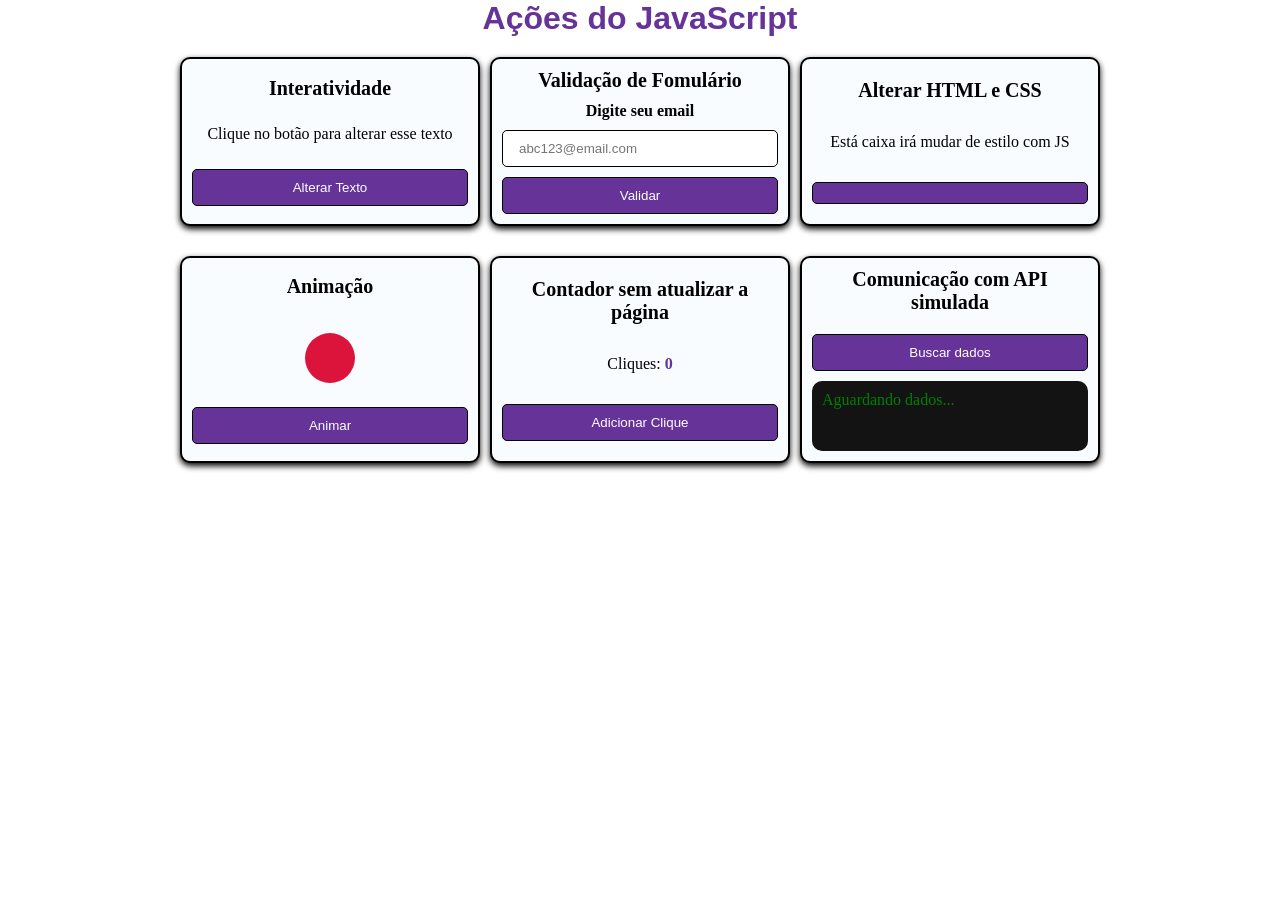
<file: index.html>
<!DOCTYPE html>
<html lang="pt-br">
<head>
    <meta charset="UTF-8">
    <meta name="viewport" content="width=device-width, initial-scale=1.0">
    <title>Ações JavaScript</title>
    <link rel="stylesheet" href="style.css">
</head>
<body>
    <h1>Ações do JavaScript</h1>
    <div class="container">
        <div class="flex">
            <!-- Ações de manipulação do DOM -->
            <div class="card">
                <h2>Interatividade</h2>
                <p id="mensagem">Clique no botão para alterar esse texto</p>
                <button onclick="AlterarTexto()">Alterar Texto</button>
            </div>
            <div class="card">
                <h2>Validação de Fomulário</h2>
                <label for="email">Digite seu email</label>
                <input type="email" id="email" placeholder="abc123@email.com">
                <p id="email-resultado"></p>
                <button onclick="ValidarEmail()">Validar</button>
            </div>
            <div class="card">
                <h2>Alterar HTML e CSS</h2>
                <div id="caixa" class="caixa-estilo">Está caixa irá mudar de estilo com JS</div>
                <button onclick="AlterarEstilo()" id="botao"></button>
            </div>
            <div class="card">
                <h2>Animação</h2>
                <div id="bolinha" class="bolinha inicio"></div>
                <button onclick="AnimarBolinha()">Animar</button>
            </div>
            <div class="card">
                <h2>Contador sem atualizar a página</h2>
                <p>Cliques: <span id="contador" class="contador">0</span></p>
                <button onclick="ContarClique()">Adicionar Clique</button>
            </div>
            <div class="card">
                <h2>Comunicação com API simulada</h2>
                <button onclick="BuscarDados()">Buscar dados</button>
                <div id="resposta-api" class="api">Aguardando dados...</div>
            </div>
        </div>
    </div>
    <script src="script.js"></script>
</body>
</html>
</file>
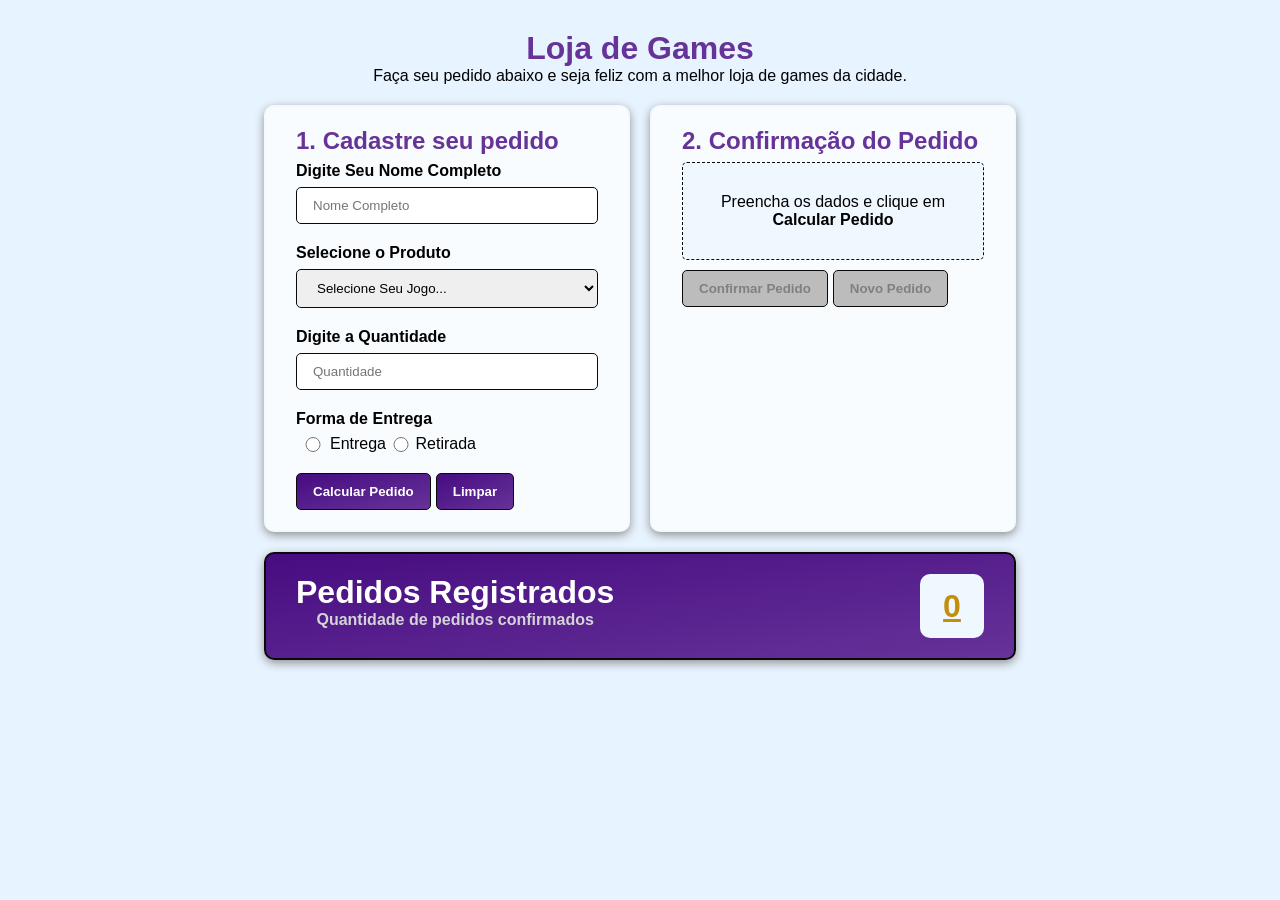
<file: SistemaDeCompras/index.html>
<!DOCTYPE html>
<html lang="pt-br">
<head>
    <meta charset="UTF-8">
    <meta name="viewport" content="width=device-width, initial-scale=1.0">
    <title>Lojinha De Games</title>
    <link rel="stylesheet" href="style.css">
</head>
<body>
    <header>
        <div class="cabecalho">
            <h1>Loja de Games</h1>
            <p>Faça seu pedido abaixo e seja feliz com a melhor loja de games da cidade.</p>
        </div>
    </header>
    <main>
        <div class="container">
            <div class="grid">
                <div class="card">
                    <h2>1. Cadastre seu pedido</h2>
                    <label for="name">Digite Seu Nome Completo</label>
                    <input type="text" name="nome" id="nome" placeholder="Nome Completo">
                    <p class="erro erron"></p>
                    <label for="prod">Selecione o Produto</label>
                    <select name="produto" id="produto">
                        <option value="default" disabled selected>Selecione Seu Jogo...</option>
                    </select>
                    <p class="erro errop"></p>
                    <label for="qntdl">Digite a Quantidade</label>
                    <input type="number" name="qtnd" id="qtnd" placeholder="Quantidade" min="1">
                    <p class="erro erroq"></p>
                    <label for="tipo">Forma de Entrega</label>
                    <label id="tipo"><input type="radio" name="modalidade" id="entrega" value="Entrega">Entrega</label>
                    <label id="tipo"><input type="radio" name="modalidade" id="retirada" value="Retirada">Retirada</label><br>
                    <p class="erro errof"></p>
                    <div class="botoes cadastro">
                        <button id="calcular" onclick="testarInputs()">Calcular Pedido</button>
                        <button id="limpar" onclick="limparItems()">Limpar</button>
                    </div>
                </div>
                <div class="card">
                    <div class="confirmar">
                        <h2>2. Confirmação do Pedido</h2>
                        <div class="calculado">
                            <p>Preencha os dados e clique em <span id="destacar">Calcular Pedido</span></p>
                        </div>
                        <div class="botoes conf disabled">
                            <button id="confirmar" onclick="confirmarPedido()">Confirmar Pedido</button>
                            <button id="novopedido" onclick="novoPedido()">Novo Pedido</button>
                        </div>
                    </div>
                </div>
                <div class="cardgrande">
                    <div class="titulocard">
                        <h1>Pedidos Registrados</h1>
                        <h4>Quantidade de pedidos confirmados</h4>
                    </div>
                    <div class="contador">
                        <h1 id="contadora">0</h1>
                    </div>
                </div>
                <div class="card finalizado">
                    <h2>Pedido Finalizado</h2>
                    <div class="informacoes">
                        
                    </div>
                </div>
            </div>
        </div>
    </main>
    <script src="script.js"></script>
</body>
</html>
</file>
<file: style.css>
* {
    box-sizing: border-box;
    padding: 0;
    margin: 0;
}

h1 {
    text-align: center;
    color: rebeccapurple;
    font-family: Arial, Helvetica, sans-serif;
}

.container {
    max-width: 1100px;
    margin: 0 auto;
}

.flex {
    display: flex;
    flex-wrap: wrap;
    justify-content: center;
    gap: 10px;
}

.card {
    margin-top: 20px;
    width: 300px;
    border: 2px solid black;
    border-radius: 10px;
    padding: 10px;
    box-shadow: 0 3px 6px black;
    display: flex;
    flex-wrap: wrap;
    align-items: center;
    justify-content: center;
    background-color: rgb(248, 252, 255);
}

.card h2 {
    font-size: 20px;
    margin-bottom: 10px;
    text-align: center;
    flex-basis: 100%;
}

.card button {
    padding: 10px 16px;
    border-radius: 5px;
    border: 1px solid black;
    background-color: rebeccapurple;
    color: white;
    cursor: pointer;
    flex-basis: 100%;
    margin-top: 10px;
}

.card button:hover {
    background-color: rgb(131, 89, 173);
}

.card label {
    font-weight: bold;
    
}
.card input {
    padding: 10px 16px;
    border-radius: 5px;
    border: 1px solid black;
    margin-top: 10px;
    flex-basis: 100%;

}

#email-resultado {
    font-size: 10px;
    flex-basis: 100%;
    margin-left: 10px;
}

.erro {
    color: red;
    font-weight: bold;
    margin-top: 4px;
}

.sucesso {
    color: green;
    font-weight: bold;
    margin-top: 4px;
}

.destaque {
    background-color: rgb(24, 24, 24);
    color: white;
}

.bolinha {
    width: 50px;
    height: 50px;
    background-color: crimson;
    border-radius: 50%;
    margin-top: 12px;
    transition: 0.5s;
}

.mover-direita {
    transform: translate(100px);
}
.mover-esquerda {
    transform: translate(-100px);
}

.contador {
    color: rebeccapurple;
    font-weight: bold;
    background-color: rgb(248, 252, 255);
}

.api {
    background-color: rgb(19, 19, 19);
    color: green;
    padding: 10px;
    border-radius: 10px;
    min-height: 70px;
    margin-top: 10px;
    width: 100%;
}
</file>
<file: SistemaDeCompras/style.css>
* {
    box-sizing: border-box;
    margin: 0;
    padding: 0;
}

body {
    background-color: rgb(231, 243, 255);
    min-height: 100vh;
}


.container {
    max-width: 65vw;
    margin: 0 auto;
    font-family: Arial, Helvetica, sans-serif;
    text-align: center; 
}

.cabecalho {
    margin: 0 auto;
    font-family: Arial, Helvetica, sans-serif;
    text-align: center;
}

.cabecalho h1 {
    padding-top: 30px;
    color: rebeccapurple;
}

.grid {
    display: grid;
    grid-template-columns: 1fr 1fr;
    gap: 20px;
    margin: 20px 40px;
}

.card {
    display: flex;
    justify-self: center;
    align-self: center;
    flex-wrap: wrap;
    width:  100%;
    min-height: 100%;
    border: 2px solid rgb(243, 250, 255);
    border-radius: 10px;
    padding: 20px 30px;
    box-shadow: 0 3px 10px rgb(145, 145, 145);
    background-color: rgb(248, 252, 255);
}

.card h2 {
    flex-basis: 100%;
    text-align: left;
    color: rebeccapurple;
    margin-bottom: 25px;
    height: 10px;
}

.card label:not(#tipo) {
    text-align: left;
    flex-basis: 100%;
    font-weight: bold;
    margin-bottom: 7px;
    margin-top: 20px;
}

.card label[for="name"] {
    margin-top: 0px !important;
}
 
.card input, select{
    padding: 10px 16px;
    border-radius: 5px;
    border: 1px solid rgb(10, 10, 10);
    flex-basis: 100%;
}

.card select {
    cursor: pointer;
}

.card #tipo input {
    margin-bottom: 0;
    height: 15px;
}

.card #tipo {
    display: flex;
    align-items: center;
    font-weight: normal;
    flex-basis: 90px;
    justify-content: center;
    margin-bottom: 20px;
}

.botoes {
    display: flex;
    flex-basis: 100%;
    gap: 5px;
    align-items: center;
}

.botoes button {
    padding: 10px 16px;
    background: linear-gradient(to bottom right, rgb(71, 12, 129), rebeccapurple);
    color: white;
    font-weight: bold;
    border-radius: 5px;
    border: 1px solid rgb(10, 10, 10);
    cursor: pointer;
}

.botoes button:hover {
    background-color: rgb(140, 103, 177);
}

.disabled button{
    background: none;
    background-color: rgb(189, 188, 188);
    color: gray;
}

.disabled button:hover {
    background-color: rgb(189, 188, 188);
}

.confirmar {
    flex-basis: 100%;
}
.calculado {
    align-self: center;
    background-color: aliceblue;
    text-align: center;
    padding: 10%;
    border-radius: 5px;
    border: 1px dashed rgb(10, 10, 10);
    margin-bottom: 10px;
}

#destacar {
    font-weight: bold;
}

.cAtivado {
    background-color: rgb(198, 250, 198);
    text-align: left;
    padding: 5px;
    border-radius: 5px;
    border: 2px solid rgb(78, 190, 13);
    margin-bottom: 10px;
    font-size: 14px;
}

.cAtivado span {
    text-align: right;
}

.cAtivado .espaco {
    margin: 10px 0px;
    display: grid;
    grid-template-columns: 1fr 1fr;
}

.cAtivado hr {
    border-color: lightgreen;
}

.cAtivado .total {
    font-size: 18px;
    color: rgb(57, 143, 17);
    text-shadow: 0 0 2px rgb(0, 255, 0);
}

.cardgrande {
    grid-column: 1/3;
    display: flex;
    justify-content: space-between;
    width: 100%;
    min-height: 100%;
    border: 2px solid rgb(10, 10, 10);
    border-radius: 10px;
    padding: 20px 30px;
    box-shadow: 0 3px 10px rgb(145, 145, 145);
    background: linear-gradient(to bottom right, rgb(71, 12, 129), rebeccapurple);
}

.titulocard h1 {
    color: white;
}

.titulocard h4 {
    color: rgb(212, 212, 212);
}

.contador {
    display: flex;
    justify-content: center;
    align-items: center;
    background-color: aliceblue;
    width: 4em;
    height: 4em;
    border-radius: 10px;
    color: rgb(194, 142, 12);
    text-decoration: underline;
}

.finalizado {
    grid-column: 1/3;
    display: none;
    flex-direction: column;
    justify-self: center;
    width: 50%;
}

.erro {
    color: red;
    font-size: 14px;
}

.errof {
    flex-basis: 100%;
}
</file>
